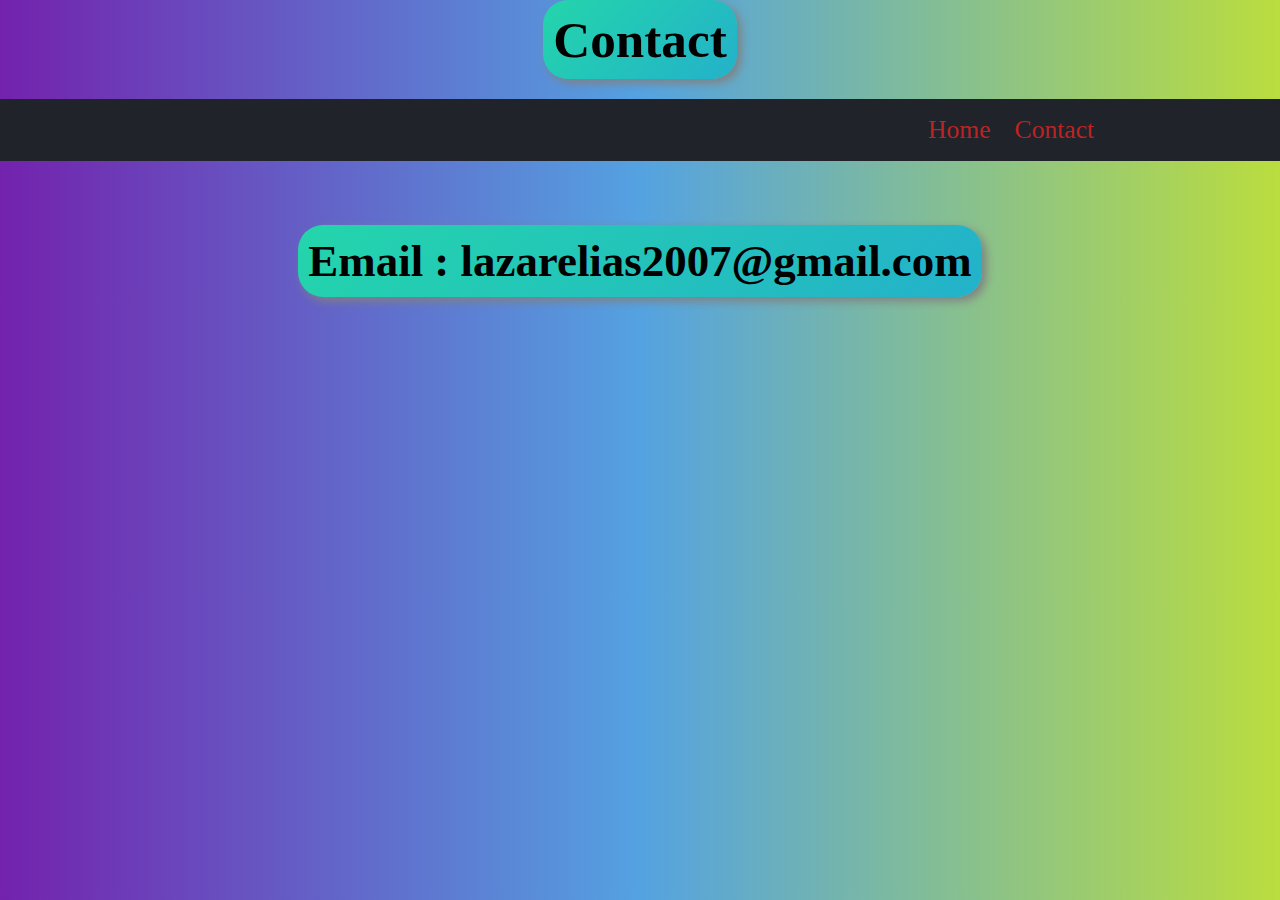
<file: contact.html>
<!DOCTYPE html>
<html lang="en">
<head>
    <meta charset="UTF-8">
    <meta name="viewport" content="width=device-width, initial-scale=1.0">
    <title>Contact</title>
    <link rel="stylesheet" href="contact.css">
</head>
<body>
    <header>
        <h1>Contact</h1>
    </header>
    <main>
        <nav class="navbar">
            <ul class="nav-links">
                <li><a href="http://127.0.0.1:5500/My%20website/index.html">Home</a></li>
                <li><a href="http://127.0.0.1:5500/My%20website/contact.html">Contact</a></li>
            </ul>
    </nav>
        <div class="hero">
            <span>
                <h3>Email : lazarelias2007@gmail.com</h3>
            </span>
            
        </div>
    </main>
</body>
</html>
</file>
<file: contact.css>
* {
    padding: 0;
    margin: 0;
    box-sizing: border-box;
}

html {
    background: linear-gradient(90deg, rgb(115, 34, 173),rgb(84, 162, 225), rgb(186, 221, 62));
    animation: gradient 7s ease-in-out infinite;
}

h1{
    display: flex;
    justify-self: center;
    background: linear-gradient(-45deg, #ee7752, #e73c7e, #23a6d5, #23d5ab);
    background-size: 400% 400%;
    animation: gradient 7s ease infinite;
    border-radius: 25px;
    text-align: center;
    width: max-content;
    font-size: 4vw;
    box-shadow:  4px 4px 10px gray;
    padding: 10px;
} 

.navbar {
    margin-top: 20px;
  display: flex;
  justify-content: space-between;
  align-items: center;
  background-color: #20232a;
  padding: 1rem 2rem;
}

.nav-links {
  list-style: none;
  display: flex;
  gap: 1.5rem;
}

.nav-links li a {
  text-decoration: none;
  color: #bd2323;
  transition: color 0.3s ease;
  position: relative;
  left: 70vw;
  font-size: 2vw;
}

.nav-links li a:hover {
  color: #1f7790;
}


div {
    font-size: 3vw;
    display: flex;
    justify-content: center;
}

h3 {
    margin-top: 5vw;
    background: linear-gradient(-45deg, #ee7752, #e73c7e, #23a6d5, #23d5ab);
    background-size: 400% 400%;
    animation: gradient 7s ease infinite;
    border-radius: 25px;
    padding: 10px;
    box-shadow:  4px 4px 10px gray;
}

@keyframes gradient {
    0% {
        background-position: 0% 50%;
    }
    50% {
        background-position: 100% 50%;
    }
    100% {
        background-position: 0% 50%;
    }
}
</file>
